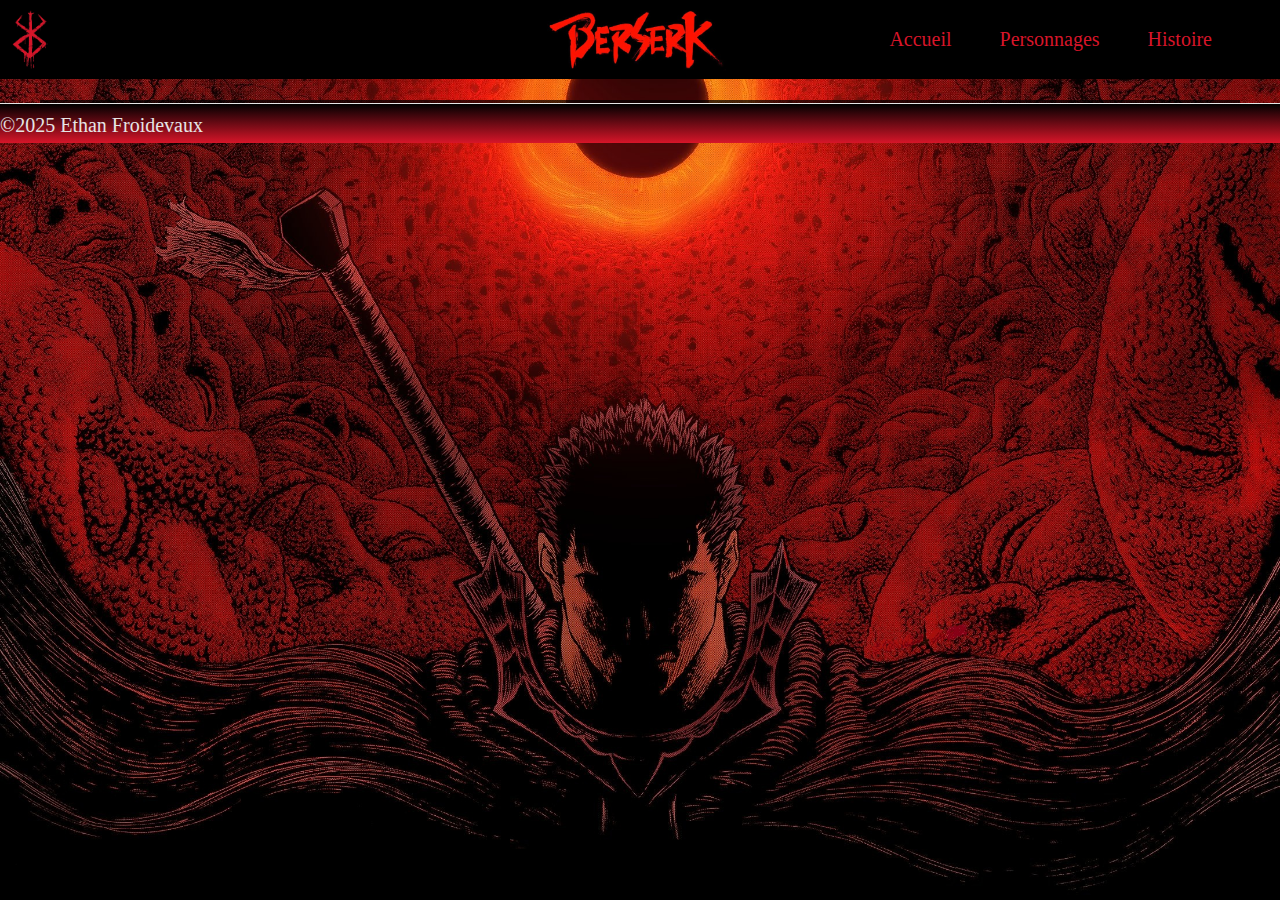
<file: autre.html>
<!DOCTYPE html>
<html lang="en">
<head>
  <meta charset="UTF-8">
  <meta name="viewport" content="width=device-width, initial-scale=1.0">
  <title>Berserk | Autre</title>
  <meta name="author" content="Ethan Froidevaux">
  <link rel="stylesheet" href="css/normalize.css"/>
  <link rel="stylesheet" href="css/main.css"/>
  <!-- Icone -->
  <link rel="icon" type="image/png" sizes="32x32" href="img/MarqueMaudite.png">
  <meta name="msapplication-TileColor" content="#da532c">
  <meta name="theme-color" content="#ffffff">

<body>

<header>
  <img id="mark" src="img/MarqueMaudite.png" height="578" width="583" alt="Marque maudite"/>
  <img class="berserk-logo" src="img/Berserk-font.jpg" height="179" width="530" alt="Berserk logo"/>
  <ul>
    <li>
      <a href="index.html">Accueil</a>
    </li>
    <li>
      <a href="personnages.html">Personnages</a>
    </li>
    <li>
      <a href="histoire.html">Histoire</a>
    </li>
    <li>
      <a class="actif" href="autre.html">Autre</a>
    </li>
  </ul>
</header>

<main>

</main>

<footer>
  <div>&copy;2025 Ethan Froidevaux</div>
</footer>

</body>
</html>
</file>
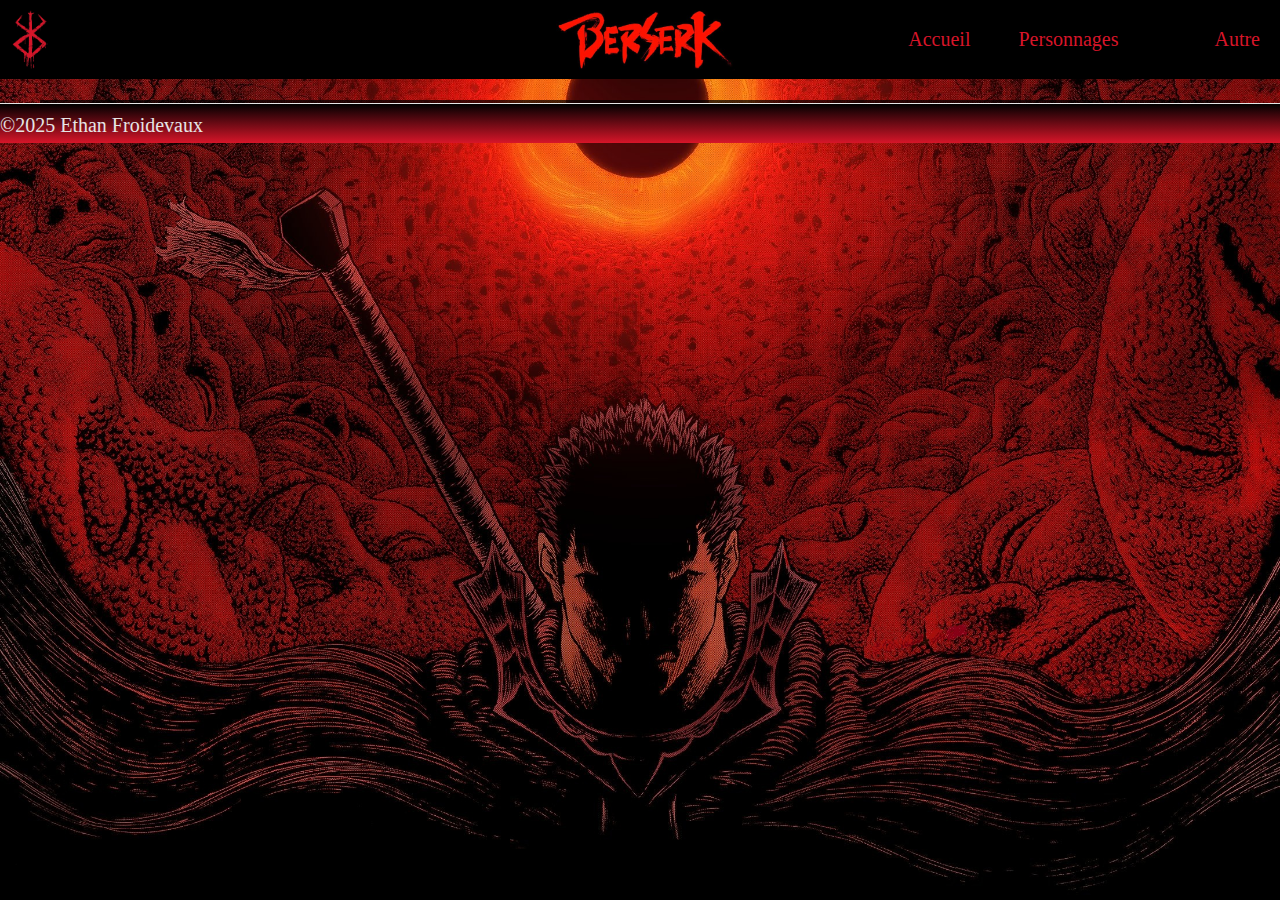
<file: histoire.html>
<!DOCTYPE html>
<html lang="en">
<head>
  <meta charset="UTF-8">
  <meta name="viewport" content="width=device-width, initial-scale=1.0">
  <title>Berserk | Histoire</title>
  <meta name="author" content="Ethan Froidevaux">
  <link rel="stylesheet" href="css/normalize.css"/>
  <link rel="stylesheet" href="css/main.css"/>
  <!-- Icone -->
  <link rel="icon" type="image/png" sizes="32x32" href="img/MarqueMaudite.png">
  <meta name="msapplication-TileColor" content="#da532c">
  <meta name="theme-color" content="#ffffff">

<body>

<header>
  <img id="mark" src="img/MarqueMaudite.png" height="578" width="583" alt="Marque maudite"/>
  <img class="berserk-logo" src="img/Berserk-font.jpg" height="179" width="530" alt="Berserk logo"/>
  <ul>
    <li>
      <a href="index.html">Accueil</a>
    </li>
    <li>
      <a href="personnages.html">Personnages</a>
    </li>
    <li>
      <a class="actif" href="histoire.html">Histoire</a>
    </li>
    <li>
      <a href="autre.html">Autre</a>
    </li>
  </ul>
</header>

<main>

</main>

<footer>
  <div>&copy;2025 Ethan Froidevaux</div>
</footer>

</body>
</html>
</file>
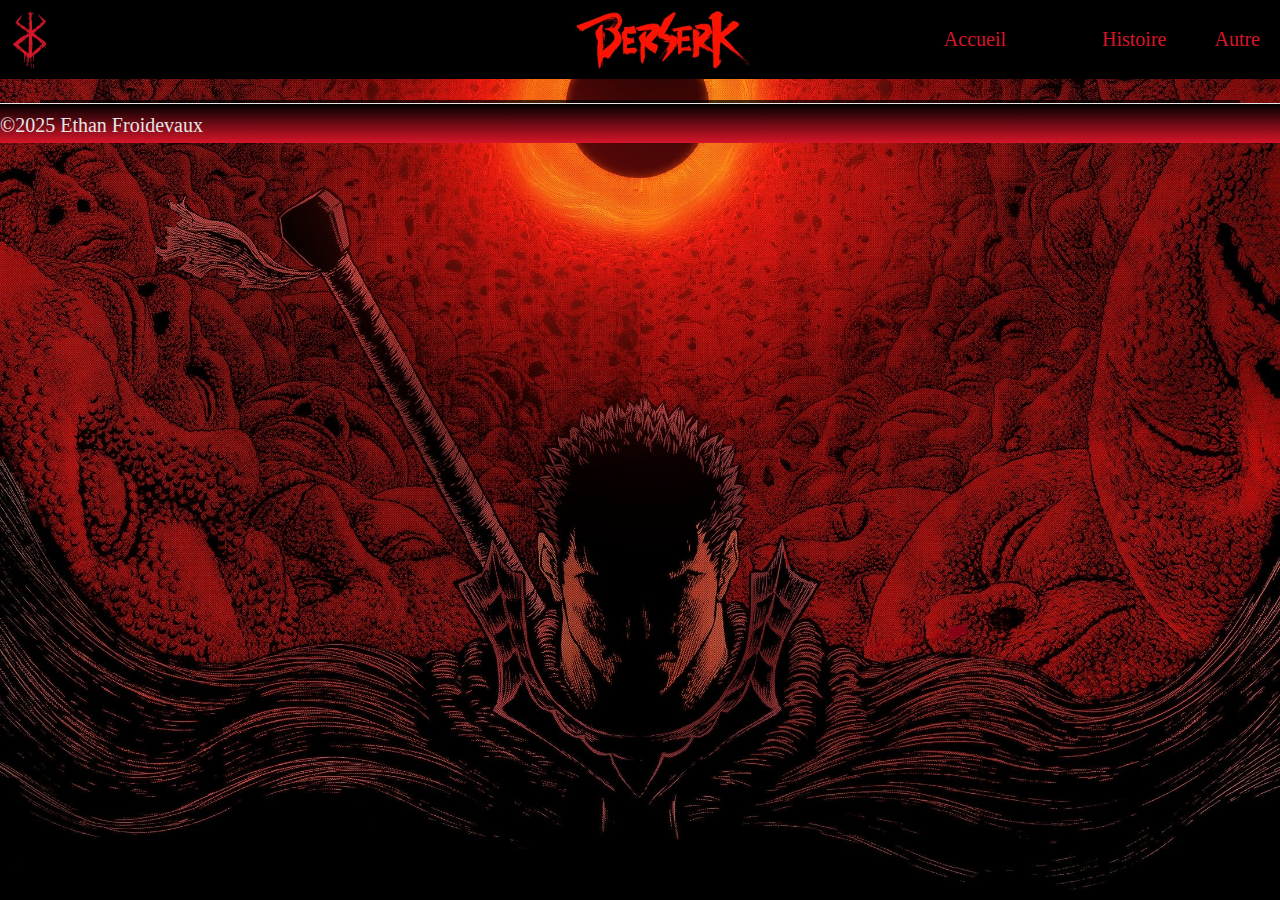
<file: personnages.html>
<!DOCTYPE html>
<html lang="en">
<head>
    <meta charset="UTF-8">
    <meta name="viewport" content="width=device-width, initial-scale=1.0">
    <title>Berserk | Personnages</title>
    <meta name="author" content="Ethan Froidevaux">
    <link rel="stylesheet" href="css/normalize.css"/>
    <link rel="stylesheet" href="css/main.css"/>
    <!-- Icone -->
    <link rel="icon" type="image/png" sizes="32x32" href="img/MarqueMaudite.png">
    <meta name="msapplication-TileColor" content="#da532c">
    <meta name="theme-color" content="#ffffff">

<body>

<header>
    <img id="mark" src="img/MarqueMaudite.png" height="578" width="583" alt="Marque maudite"/>
    <img class="berserk-logo" src="img/Berserk-font.jpg" height="179" width="530" alt="Berserk logo"/>
    <ul>
        <li>
            <a href="index.html">Accueil</a>
        </li>
        <li>
            <a class="actif" href="personnages.html">Personnages</a>
        </li>
        <li>
            <a href="histoire.html">Histoire</a>
        </li>
        <li>
            <a href="autre.html">Autre</a>
        </li>
    </ul>
</header>

<main>

</main>

<footer>
    <div>&copy;2025 Ethan Froidevaux</div>
</footer>

</body>
</html>
</file>
<file: css/main.css>
* {
    box-sizing: border-box;
}

::selection {
    color: black;
    background-color: rgba(215, 21, 41, 0.9);
}

/* MESSAGE */
body.modal-open {
    overflow: hidden;
}

body:not(.modal-open) {
    overflow: auto;
}

h1#avertissement {
    color: #D71529;
    font-size: 2em;
}
.modal {
    display: none;  /* Masque la fenêtre par défaut */
    position: fixed;
    z-index: 1;
    left: 0;
    top: 0;
    width: 100%;
    height: 100%;
    overflow: auto;
    background-color: rgb(0,0,0);
    background-color: rgba(0,0,0,0.8);
    align-items: center;
    justify-content: center;
}

.modal-content {
    background-color: #000;
    margin: auto;
    padding: 20px;
    width: 80%;
    font-size: 100%;
    border: 2px solid #D71529;
}

#continue-button {
    font-family: Anton SC, sans-serif;
    color: #D71529;
    background-color: black;
    border: 2px solid #D71529;
    margin-top: 20px;
    padding: 20px 40px;
    border-radius: 20px;
    font-size: 100%;
    cursor: pointer;
}

.button-container {
    display: flex;
    justify-content: center;
}
/* Fin message*/

/*HEADER*/
header {
    width: 100%;
    top: 0;
    background-color: black;
    text-align: center;
    position: fixed;
}

header img {
    margin-top: 10px;
}

#mark {
    width: 60px;
    height: auto;
    float: left;
}

.berserk-logo {
    width: 180px;
    height: auto;
    margin-right: -12em;
}

header ul{
    list-style-type: none;
    float: right;
    margin: 17px 0;
}

header li {
    display: inline-block;
    margin: 0 1em;
    font-size: 20px;
}

header li a {
    text-decoration: none;
    font-family: "Anton SC", "sans-serif";
    color: #D71529;
}

header li a:hover {
    color: white;
}

.actif {
    display: none;
}
/*fin header*/

/*BODY*/
body {
    color: white;
    font-family: "Roboto Flex", "sans-serif";
    font-size: 32px;
    background-image: url("../img/berserk-panel-guts-color.jpg");
    background-attachment: fixed;
    background-size: cover;
    background-position: center;
    background-repeat: no-repeat;
}

img {
    max-width: 100%;
}

h1 {
    font-family: "Anton SC", "sans-serif";
    font-size: 96px;
}

strong {
    font-style: italic;
}

video {
    width: 1200px;
    height: auto;
}

main {
    background-color: rgba(0, 0, 0, 0.7);
    max-width: 1200px;
    margin: 100px auto auto;
    padding: 0 0 3px;
}

h1, p {
    padding: 50px;
}

.img-right {
    float: right;
    margin-top: -8em;
    margin-right: 50px;
    width: 400px;
    height: auto;
}

.welcome {
    margin: -150px 300px 0 0;
}

p {
    margin-top : -50px;
}
/*fin body*/

/*FOOTER*/
footer {
    color: #e5e5e5;
    width: 100%;
    background: linear-gradient(to bottom, #000, #D71529);
    border-top: 1px solid #e5e5e5;
    height: 40px;
}

footer div {
    font-size: 20px;
    margin-top: 10px;
}
/*fin footer*/
</file>
